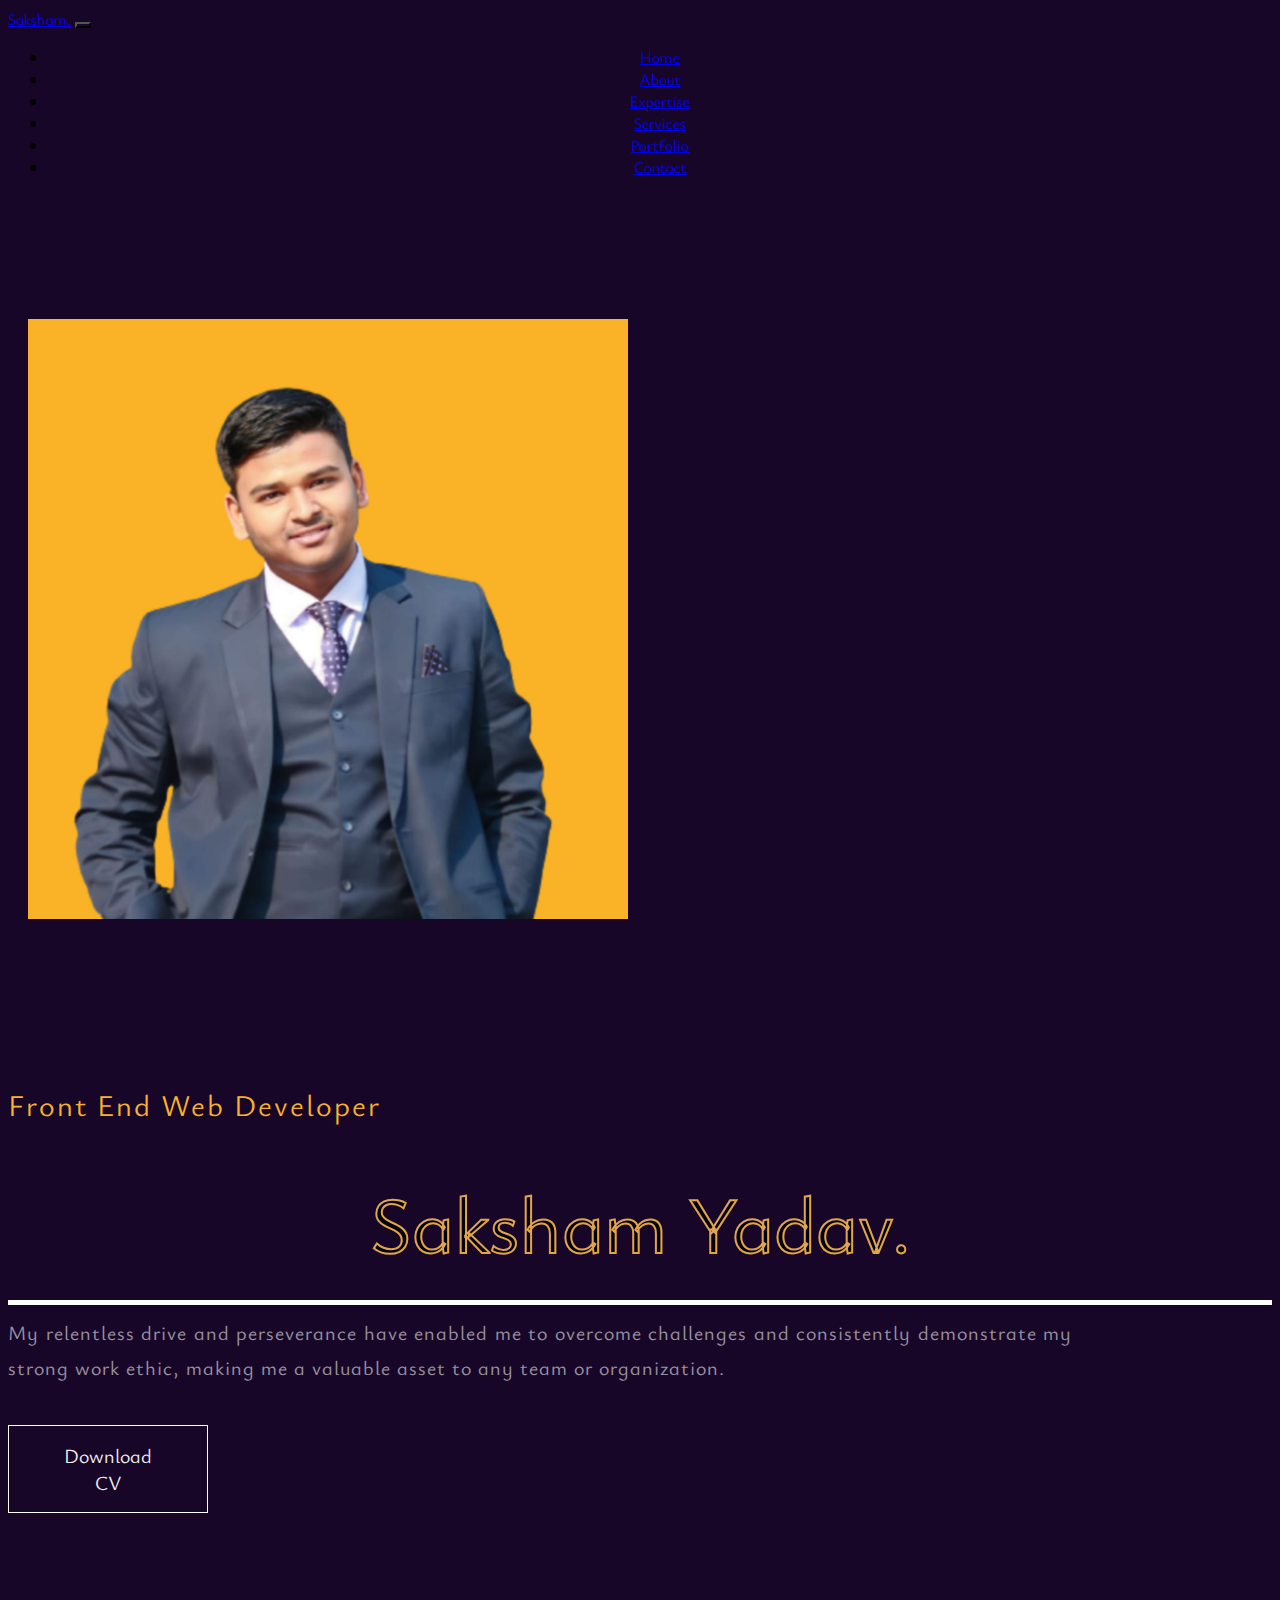
<file: index.html>
<!DOCTYPE html>
<html lang="en">
  <head>
    <title> </title>
    <!-- Required meta tags -->
    <meta charset="utf-8" />
    <meta
      name="viewport"
      content="width=device-width, initial-scale=1, shrink-to-fit=no"
    /> 
    <link
      rel="stylesheet"
      href="https://cdnjs.cloudflare.com/ajax/libs/font-awesome/6.4.0/css/all.min.css"
      integrity="sha512-iecdLmaskl7CVkqkXNQ/ZH/XLlvWZOJyj7Yy7tcenmpD1ypASozpmT/E0iPtmFIB46ZmdtAc9eNBvH0H/ZpiBw=="
      crossorigin="anonymous"
      referrerpolicy="no-referrer"
    />

    <!-- Bootstrap CSS v5.2.1 -->
    <link
      href="https://cdn.jsdelivr.net/npm/bootstrap@5.2.1/dist/css/bootstrap.min.css"
      rel="stylesheet"
      integrity="sha384-iYQeCzEYFbKjA/T2uDLTpkwGzCiq6soy8tYaI1GyVh/UjpbCx/TYkiZhlZB6+fzT"
      crossorigin="anonymous"
    />
    <link rel="stylesheet" href="style.css" />
    <link
      rel="icon"
      type="image/png"
      sizes="16x16"
      href="./public/favicon-16x16.png"
    />
    <link href="https://unpkg.com/aos@2.3.1/dist/aos.css" rel="stylesheet">

  </head>

  <body>
    <header>
      <!-- Navbar Section Starts  -->
      <nav class="navbar navbar-expand-lg navbar-light ms-4 me-4 sticky-top">
        <div class="container-fluid">
          <a class="navbar-brand text-white fs-2" href="#">Saksham.</a>
          <button
            class="navbar-toggler"
            type="button"
            data-bs-toggle="collapse"
            data-bs-target="#navbarNav"
            aria-controls="navbarNav"
            aria-expanded="false"
            aria-label="Toggle navigation"
          >
            <span class="navbar-toggler-icon"></span>
          </button>
          <div class="collapse navbar-collapse" id="navbarNav">
            <ul class="navbar-nav ms-auto mb-2 mb-lg-0">
              <li class="nav-item">
                <a
                  class="nav-link active text-white fs-4"
                  aria-current="page"
                  href="#home"
                  >Home</a
                >
              </li>
              <li class="nav-item">
                <a class="nav-link text-white fs-4" href="#about">About</a>
              </li>
              <li class="nav-item">
                <a class="nav-link text-white fs-4" href="#skills">Expertise</a>
              </li>
              <li class="nav-item">
                <a class="nav-link text-white fs-4" href="#service">Services</a>
              </li>
              <li class="nav-item">
                <a class="nav-link text-white fs-4" href="#portfolio"
                  >Portfolio</a
                >
              </li>
              <li class="nav-item">
                <a class="nav-link text-white fs-4" href="#contact">Contact</a>
              </li>
            </ul>
            <div class="social">
              <a href="https://github.com/Sakshamyadav6" target="_blank"
                ><i class="fa-brands fa-github"></i
              ></a>
              <a
                href="https://www.linkedin.com/in/saksham-yadav-5846bb206/"
                target="_blank"
                ><i class="fa-brands fa-linkedin"></i
              ></a>
              <a
                href="https://www.instagram.com/sakshamyadav.6/"
                target="_blank"
                ><i class="fa-brands fa-instagram"></i
              ></a>
              <a
                href="https://www.facebook.com/yadav.saksham31202"
                target="_blank"
                ><i class="fa-brands fa-facebook"></i
              ></a>
            </div>
          </div>
        </div>
      </nav>
    </header>
    <!-- Navbar Section Ends  -->

    <main>
      <!-- Home Page starts  -->
      <section class="home" id="home">
        <div class="container">
          <div class="row">
            <div class="col" data-aos="fade-right">
              <img
                src="./public/port.jpeg"
                alt="myself"
                height="600px"
                width="600px"
              />
            </div>
            <div class="col">
              <h2><i class="fa-solid fa-minus"></i> Front End Web Developer</h2>
              <div class="wrapper">
                <svg>
                  <text x="50%" y="50%" dy=".35em" text-anchor="middle">
                    Saksham Yadav.
                  </text>
                </svg>
              </div>
              <p>
                My relentless drive and perseverance have enabled me to overcome
                challenges and consistently demonstrate my strong work ethic,
                making me a valuable asset to any team or organization.
              </p>
              <div class="button">
                <button>
                  <a href="./public/files/CV.pdf" class="fs-6" download
                    >Download CV</a
                  ><span></span>
                </button>
              </div>
            </div>
          </div>
        </div>
      </section>
      <!-- Home Page Ends  -->
      <!-- About Section Starts  -->
      <section class="slider pt-5" id="about">
        <div class="container">
          <div class="row">
            <div class="col-lg-6 col-md-6">
              <div class="row" data-aos="fade-up">
                <div class="col-lg-4 text-white">
                  <h2 class="fs-1"><i class="fa-solid fa-minus"></i> Myself</h2>
                </div>
                <div class="col-lg-8">
                  <p class="text-white-50 text-md fs-3">
                    Hello! I’m <span class="text-white">Saksham Yadav</span> a
                    self-taught & award winning Digital
                    <span class="text-white">Designer & Developer</span> with a
                    <span class="text-white">years</span> work experience.
                  </p>
                  <p class="text-white-50 text-md fs-3">
                    Love the Web and the work we do.I work closely with my
                    clients to deliver the best
                    <span class="text-white">possible solutions </span> for
                    their needs
                  </p>
                </div>
              </div>
            </div>
            <div class="col-lg-6 mt-5 mt-lg-0 mt-md-0 col-md-6">
              <div class="row" data-aos="fade-up">
                <div class="col-lg-3">
                  <h2 class="text-white fs-1">
                    <i class="fa-solid fa-minus"></i> Skills
                  </h2>
                </div>
                <div class="col-lg-9 pl-5">
                  <p class="text-white-50 text-md fs-3">
                    Lorem ipsum dolor sit, amet consectetur adipisicing elit. uo
                    cupiditate distinctio neque aperiam aliquam consequuntur!
                  </p>
                  <ul class="list-unstyled lh-50">
                    <li class="text-white-50 fs-5">
                      <i class="fa-solid fa-check" style="color: #e1a34c"></i>
                      Web designing
                      <span class="text-white fs-5">-HTML/CSS</span>
                    </li>
                    <li class="text-white-50 fs-5">
                      <i class="fa-solid fa-check" style="color: #e1a34c"></i>
                      Web Development
                      <span class="text-white fs-5">-HTML/CSS </span>
                    </li>
                    <li class="text-white-50 fs-5">
                      <i class="fa-solid fa-check" style="color: #e1a34c"></i>
                      Web designing
                      <span class="text-white fs-5">-HTML/CSS </span>
                    </li>
                  </ul>
                </div>
              </div>
            </div>
          </div>
        </div>
      </section>
      <!-- About Section Ends -->
      <!-- Skills Section Starts  -->
      <section class="skills" id="skills">
        <div class="container" data-aos="flip-right">
          <div class="row justify-content-center">
            <div class="col-lg-8">
              <div class="section-title text-center">
                <span class="skillset"
                  ><i class="fa-solid fa-minus"></i>Skills Set</span
                >
                <h2 class="title text-white" data-aos="fade-up">Expertise</h2>
              </div>
            </div>
          </div>
          <div class="row">
            <div class="col-lg-6 col-md-6">
              <div class="skill-bar mb-4 mb-lg-0">
                <div class="mb-4 text-right">
                  <h4 class="font-weight-normal text-white">HTML</h4>
                  <div class="progress">
                    <div
                      class="progress-bar"
                      data-percent="90"
                      style="transition: width 3s ease 0s; width: 90%"
                    ></div>
                    <span class="percent-text">
                      <span class="count">85</span>%
                    </span>
                  </div>
                </div>
              </div>
            </div>
            <div class="col-lg-6 col-md-6">
              <div class="skill-bar mb-4 mb-lg-0">
                <div class="mb-4 text-right">
                  <h4 class="font-weight-normal text-white">CSS</h4>
                  <div class="progress">
                    <div
                      class="progress-bar"
                      data-percent="80"
                      style="transition: width 3s ease 0s; width: 80%"
                    ></div>
                    <span class="percent-text">
                      <span class="count">80</span>%
                    </span>
                  </div>
                </div>
              </div>
            </div>
            <div class="col-lg-6 col-md-6">
              <div class="skill-bar mb-4 mb-lg-0">
                <div class="mb-4 text-right">
                  <h4 class="font-weight-normal text-white">BootStrap</h4>
                  <div class="progress">
                    <div
                      class="progress-bar"
                      data-percent="80"
                      style="transition: width 3s ease 0s; width: 80%"
                    ></div>
                    <span class="percent-text">
                      <span class="count">80</span>%
                    </span>
                  </div>
                </div>
              </div>
            </div>
            <div class="col-lg-6 col-md-6">
              <div class="skill-bar mb-4 mb-lg-0">
                <div class="mb-4 text-right">
                  <h4 class="font-weight-normal text-white">JavaScript</h4>
                  <div class="progress">
                    <div
                      class="progress-bar"
                      data-percent="75"
                      style="transition: width 3s ease 0s; width: 75%"
                    ></div>
                    <span class="percent-text">
                      <span class="count">75</span>%
                    </span>
                  </div>
                </div>
              </div>
            </div>
            <div class="col-lg-6 col-md-6">
              <div class="skill-bar mb-4 mb-lg-0">
                <div class="mb-4 text-right">
                  <h4 class="font-weight-normal text-white">React</h4>
                  <div class="progress">
                    <div
                      class="progress-bar"
                      data-percent="75"
                      style="transition: width 3s ease 0s; width: 75%"
                    ></div>
                    <span class="percent-text">
                      <span class="count">75</span>%
                    </span>
                  </div>
                </div>
              </div>
            </div>
            <div class="col-lg-6 col-md-6">
              <div class="skill-bar mb-4 mb-lg-0">
                <div class="mb-4 text-right">
                  <h4 class="font-weight-normal text-white">Material UI</h4>
                  <div class="progress">
                    <div
                      class="progress-bar"
                      data-percent="70"
                      style="transition: width 3s ease 0s; width: 70%"
                    ></div>
                    <span class="percent-text">
                      <span class="count text-white">70</span>%
                    </span>
                  </div>
                </div>
              </div>
            </div>
          </div>
        </div>
      </section>
      <!-- Skills Section Ends  -->
      <!-- Service section Starts  -->
      <section class="service" id="service">
        <div class="container" data-aos="flip-up">
          <div class="row justify-content-center">
            <div class="col-lg-8 mt-5">
              <div class="section-title text-center">
                <span class="skillset"
                  ><i class="fa-solid fa-minus"></i>What I Do</span
                >
                <h2 class="title text-white">Services</h2>
              </div>
            </div>
          </div>
          <div class="row row-cols-1 row-cols-md-3 g-4">
            <div class="col">
              <div class="card">
                <div class="card-body">
                  <h4 class="card-title">Web Development</h4>
                  <p class="card-text text-white-50">
                    I specialize in crafting captivating websites using HTML,
                    CSS, and JavaScript. From personal blogs to business sites,
                    I transform ideas into engaging online experiences, ensuring
                    seamless functionality and captivating designs that leave a
                    lasting impact.
                  </p>
                </div>
              </div>
            </div>
            <div class="col">
              <div class="card">
                <div class="card-body">
                  <h4 class="card-title">Responsive Design</h4>
                  <p class="card-text text-white-50">
                    I ensure your website shines across devices with responsive
                    design. Seamlessly adapting to various screens, your site
                    remains functional and visually appealing, delivering a
                    consistent user experience for every visitor.
                  </p>
                </div>
              </div>
            </div>
            <div class="col">
              <div class="card">
                <div class="card-body">
                  <h4 class="card-title">Frameworks</h4>
                  <p class="card-text text-white-50">
                    I harness the power of front-end frameworks like React to
                    build dynamic web applications. These frameworks enable me
                    to create interactive, feature-rich online experiences that
                    engage and captivate users.
                  </p>
                </div>
              </div>
            </div>
          </div>
        </div>
      </section>
      <!-- Service section Ends  -->
      <!-- Portfolio Section Starts  -->
      <section class="portfolio" id="portfolio">
        <div class="container" data-aos="zoom-in-up">
          <div class="row justify-content-center mt-5">
            <div class="col-lg-8 mt-5">
              <div class="section-title text-center">
                <span class="skillset"
                  ><i class="fa-solid fa-minus"></i>Works</span
                >
                <h2 class="title text-white">Portfolio</h2>
              </div>
            </div>
          </div>
          <div class="card-group">
            <div class="card">
              <img
                src="./public/insta.jpg"
                class="card-img-top"
                alt="instagram"
              />
              <div class="card-body">
                <h5 class="card-title">Lecture App</h5>
                <p class="card-text text-white-50">
                  Lorem ipsum dolor sit amet consectetur, adipisicing elit.
                  Pariatur delectus nulla consequatur tenetur perspiciatis?
                  Laborum consequatur temporibus suscipit consequuntur illo!
                </p>
                <a href="page.html" target="_blank"
                  ><button type="button" class="btn btn-outline-warning fs-5">
                    Live Preview
                  </button>
                </a>
              </div>
            </div>
            <div class="card">
              <img
                src="./public/amazon.jpg"
                class="card-img-top"
                alt="amazon"
                height="266px"
              />
              <div class="card-body">
                <h5 class="card-title">E-Commerce App</h5>
                <p class="card-text text-white-50">
                  Lorem ipsum dolor sit amet consectetur, adipisicing elit.
                  Pariatur delectus nulla consequatur tenetur perspiciatis?
                  Laborum consequatur temporibus suscipit consequuntur illo!
                </p>
                <a href="page.html" target="_blank"
                  ><button type="button" class="btn btn-outline-warning fs-5">
                    Live Preview
                  </button>
                </a>
              </div>
            </div>
            <div class="card">
              <img
                src="./public/spotify.png"
                class="card-img-top"
                alt="spotify"
                height="266px"
              />
              <div class="card-body">
                <h5 class="card-title">Spotify Clone</h5>
                <p class="card-text text-white-50">
                  Lorem ipsum dolor sit amet consectetur, adipisicing elit.
                  Pariatur delectus nulla consequatur tenetur perspiciatis?
                  Laborum consequatur temporibus suscipit consequuntur illo!
                </p>
                <a href="page.html" target="_blank"
                  ><button type="button" class="btn btn-outline-warning fs-5">
                    Live Preview
                  </button>
                </a>
              </div>
            </div>
          </div>
          <div class="card-group">
            <div class="card">
              <img
                src="./public/netflix.jpg"
                class="card-img-top"
                alt="netflix"
                height="284px"
              />
              <div class="card-body">
                <h5 class="card-title">Movie App</h5>
                <p class="card-text text-white-50">
                  Lorem ipsum dolor sit amet consectetur, adipisicing elit.
                  Pariatur delectus nulla consequatur tenetur perspiciatis?
                  Laborum consequatur temporibus suscipit consequuntur illo!
                </p>
                <a href="page.html" target="_blank"
                  ><button type="button" class="btn btn-outline-warning fs-5">
                    Live Preview
                  </button>
                </a>
              </div>
            </div>
            <div class="card">
              <img
                src="./public/travel.avif"
                class="card-img-top"
                alt="travel"
                height="284px"
              />
              <div class="card-body">
                <h5 class="card-title">Weather App</h5>
                <p class="card-text text-white-50">
                  Lorem ipsum dolor sit amet consectetur, adipisicing elit.
                  Pariatur delectus nulla consequatur tenetur perspiciatis?
                  Laborum consequatur temporibus suscipit consequuntur illo!
                </p>
                <a href="page.html" target="_blank"
                  ><button type="button" class="btn btn-outline-warning fs-5">
                    Live Preview
                  </button>
                </a>
              </div>
            </div>
            <div class="card">
              <img
                src="./public/chat.jpg"
                class="card-img-top"
                alt="chat"
                height="284px"
              />
              <div class="card-body">
                <h5 class="card-title">Quotes App</h5>
                <p class="card-text text-white-50">
                  Lorem ipsum dolor sit amet consectetur, adipisicing elit.
                  Pariatur delectus nulla consequatur tenetur perspiciatis?
                  Laborum consequatur temporibus suscipit consequuntur illo!
                </p>
                <a href="page.html" target="_blank"
                  ><button type="button" class="btn btn-outline-warning fs-5">
                    Live Preview
                  </button>
                </a>
              </div>
            </div>
          </div>
        </div>
      </section>
      <!-- Portfolio Section Ends  -->
      <!-- Contact Section Starts  -->
      <section class="contact" id="contact">
        <div class="container" data-aos="fade-down">
          <div class="row justify-content-center mt-5">
            <div class="col-lg-8 mt-5">
              <div class="section-title text-center">
                <span class="skillset"
                  ><i class="fa-solid fa-minus"></i>Contact</span
                >
                <h1 class="title text-white">Get In Touch</h1>
              </div>
            </div>
          </div>
          <div class="row justify-content-center">
            <div class="col-lg-8">
              <form
                class="contact__form form-row contact-form"
                method="post"
                action="https://formspree.io/f/xbjvrlol"
                id="contactForm"
              >
                <div class="row">
                  <div class="col-12">
                    <div
                      class="alert alert-success contact__msg"
                      style="display: none"
                      role="alert"
                    >
                      Your message was sent successfully.
                    </div>
                  </div>
                </div>
                <div class="form-group col-lg-12 mb-5">
                  <input
                    type="text"
                    id="name"
                    name="name"
                    class="form-control bg-transparent text-white fs-5"
                    placeholder="Your Name"
                    required
                  />
                </div>
                <div class="form-group col-lg-12 mb-5">
                  <input
                    type="text"
                    name="email"
                    id="email"
                    class="form-control bg-transparent text-white fs-5"
                    placeholder="Your Email"
                    required
                  />
                </div>
                <div class="form-group col-lg-12 mb-5">
                  <input
                    type="text"
                    name="subject"
                    id="subject"
                    class="form-control bg-transparent text-white fs-5"
                    placeholder="Your Subject"
                    required
                  />
                </div>

                <div class="form-group col-lg-12 mb-5">
                  <textarea
                    id="message"
                    name="message"
                    cols="30"
                    rows="6"
                    class="form-control bg-transparent text-white fs-5"
                    placeholder="Your Message"
                    required
                  ></textarea>

                  <div class="text-center">
                    <input
                      class="btn btn-outline-warning text-white mt-5 fs-4 p-3"
                      id="submit"
                      name="submit"
                      type="submit"
                      class="btn btn-hero"
                      value="Send Message"
                    />
                  </div>
                </div>
              </form>
            </div>
          </div>
          <!-- <div class="row justify-content-center">
            <div class="col-lg-8">
              <form action="#">
                <div class="row">
                  <div class="col-12">
                    <div
                      class="alert alert-success contact__msg"
                      style="display: none"
                      role="alert"
                    >
                      Your message was sent successfully.
                    </div>
                  </div>
                  <div class="form-group col-lg-6 mb-5">
                    <input
                      type="text"
                      name="name"
                      id="name"
                      class="form-control bg-transparent"
                      placeholder="Enter Your Name"
                    />
                  </div>
                </div>
              </form>
            </div>
          </div> -->
        </div>
      </section>
      <!-- Contact Section Ends -->
    </main>
    <!-- footer section starts -->
    <!-- Footer Section Ends -->

    <script src="https://unpkg.com/aos@2.3.1/dist/aos.js"></script>

    <!-- Bootstrap JavaScript Libraries -->
    <script
      src="https://cdn.jsdelivr.net/npm/@popperjs/core@2.11.6/dist/umd/popper.min.js"
      integrity="sha384-oBqDVmMz9ATKxIep9tiCxS/Z9fNfEXiDAYTujMAeBAsjFuCZSmKbSSUnQlmh/jp3"
      crossorigin="anonymous"
    ></script>

    <script
      src="https://cdn.jsdelivr.net/npm/bootstrap@5.2.1/dist/js/bootstrap.min.js"
      integrity="sha384-7VPbUDkoPSGFnVtYi0QogXtr74QeVeeIs99Qfg5YCF+TidwNdjvaKZX19NZ/e6oz"
      crossorigin="anonymous"
    ></script>
    <script>
      AOS.init();
    </script>
  </body>
</html>
</file>
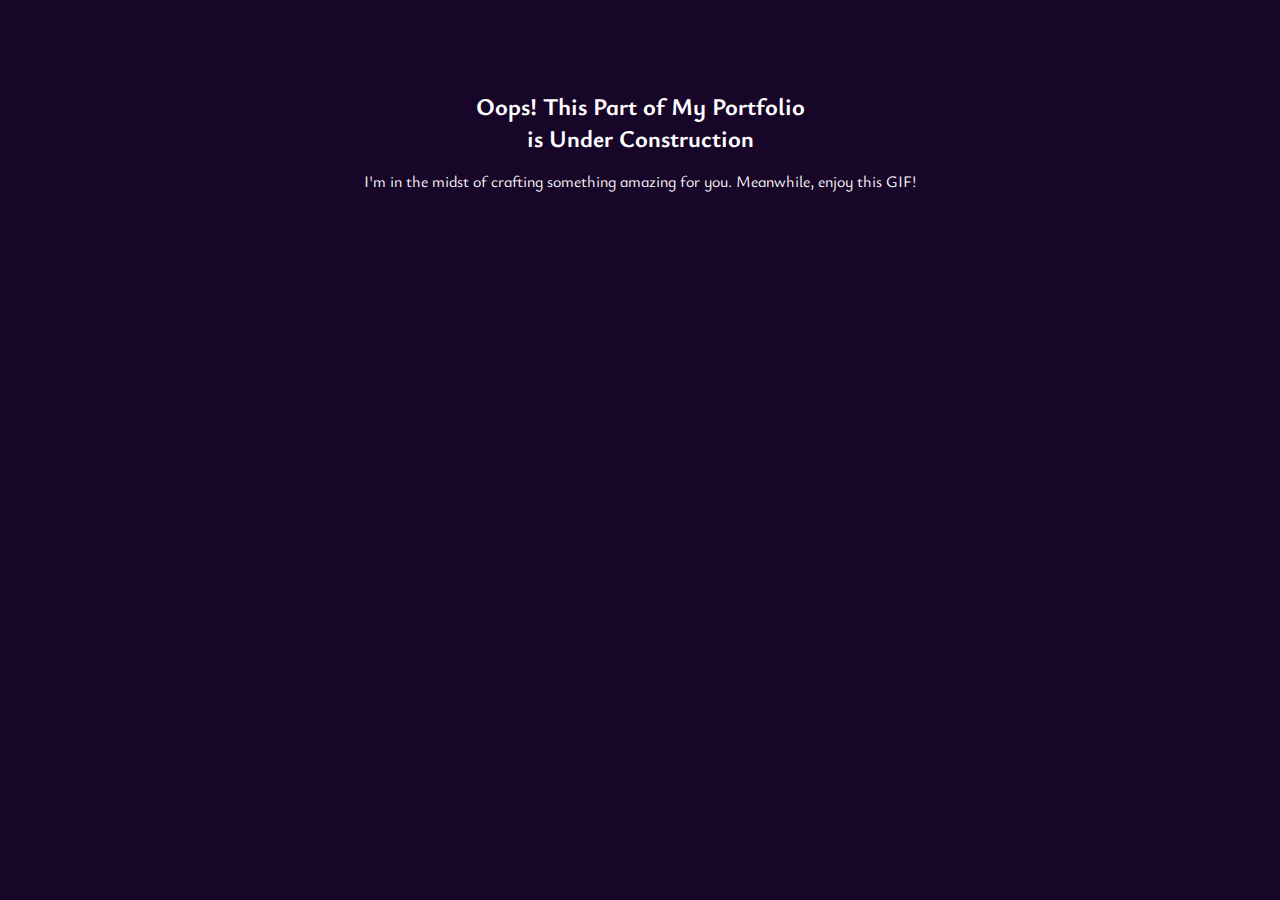
<file: page.html>
<!DOCTYPE html>
<html lang="en">
<head>
    <meta charset="UTF-8">
    <meta name="viewport" content="width=device-width, initial-scale=1.0">
    <link rel="stylesheet" href="page.css">
    <title>My Portfolio</title>
</head>
<body>
    <!-- Your other portfolio content here -->

    <section class="construction-section">
        <div class="construction-container">
            <h2>Oops! This Part of My Portfolio<br> is Under Construction</h2>
            <p>I'm in the midst of crafting something amazing for you. Meanwhile, enjoy this GIF!</p>
          </div>
    </section>
</body>
</html>
</file>
<file: style.css>
@import url("https://fonts.googleapis.com/css2?family=Ysabeau+Infant&display=swap");
* {
  background-color: #180629;
  font-family: "Ysabeau Infant", sans-serif;
}
/* Nav section starts */

.navbar ul li a {
  display: flex;
  justify-content: space-around;
}
li {
  padding: 0 20px;
  position: relative;
}
ul li a::after {
  content: "";
  height: 3px;
  width: 0%;
  background: #fab327;
  position: absolute;
  left: 0;
  bottom: 20px;
  transition: 0.8s;
  color: #fab327;
}
ul li a:hover::after {
  width: 100%;
  bottom: 1px;
}

.social {
  font-size: 25px;
  margin: 12px 10px;
}
.fa-brands {
  color: aliceblue;
  padding: 2px 18px;
}
.fa-brands:hover {
  opacity: 0.5;
}

/* Nav section Ends */
/* Home section starts */

.home img {
  margin: 80px 20px;
}
.home h2 {
  margin-top: 80px;
  color: #fab327;
  font-size: 30px;
  font-weight: 400;
  letter-spacing: 2px;
}
@import url("https://fonts.googleapis.com/css2?family=Russo+One&display=swap");

svg {
	font-family: "Russo One", sans-serif;
	width: 100%; height: 100%;
}
svg text {
	animation: stroke 5s infinite alternate;
	stroke-width: 2;
	stroke: #E1A34C;
	font-size: 80px;
}
@keyframes stroke {
	0%   {
		fill: rgba(225,163,76,0); stroke: rgba(225,163,76,1);
		stroke-dashoffset: 25%; stroke-dasharray: 0 50%; stroke-width: 2;
	}
	70%  {fill: rgba(225,163,76,0); stroke: rgba(225,163,76,1); }
	80%  {fill: rgba(225,163,76,0); stroke: rgba(225,163,76,1); stroke-width: 3; }
	100% {
		fill: rgba(225,163,76,1); stroke: rgba(225,163,76,0);
		stroke-dashoffset: -25%; stroke-dasharray: 50% 0; stroke-width: 0;
	}
}

.wrapper {background-color: #FFFFFF};

.home h1 {
  color: #f0f0f0;
  font-size: 100px;
  margin: 6px 0;
  text-transform: capitalize;
}
.home p {
  color: #f0f0f0;
  opacity: 0.6;
  font-size: 20px;
  text-align: justify;
  letter-spacing: 1px;
  margin-top: 10px;
  margin-bottom: 20px;
  margin-right: 200px;
  line-height: 35px;
}
.home .button button {
  margin: 20px 0;
  padding: 16px 40px;
  font-size: 20px;
  color: #f0f0f0;
  border: 0.10000000000000142px solid white;
  cursor: pointer;
  text-align: center;
  position: relative;
  background: transparent;
  width: 200px;
  z-index: 1;
}
.home .button button a {
  text-decoration: none;
  color: #f0f0f0;
  background: transparent;
}
.button span {
  background: transparent;
  height: 100%;
  width: 100%;
  position: absolute;
  left: 0;
  bottom: 0;
  transition: 0.9s;
}
.button button:hover span {
  width: 100%;
  background: #fab327;
  z-index: -1;
}
/* Home section Ends */
/* Skills section starts */
.skillset {
  color: #fab327;
  text-transform: uppercase;
  font-size: large;
  letter-spacing: 4px;
}
.skills h2 {
  font-size: 60px;
  font-weight: 700;
}
.skills h4 {
  text-align: right;
}
.skill-bar {
  padding: 80px 10px 0px 10px;
}

.progress {
  height: 5px;
  width: 100%;
  background: rgba(255, 255, 255, 0.1);
  overflow: visible;
  position: relative;
  margin: 0 0 35px 0;
  border-radius: 3px;
}

.progress-bar {
  position: absolute;
  width: 0;
  top: 0;
  left: 0;
  height: 100%;
  background: #e1a34c;
  border-radius: 3px;
  transition: all 3s ease-in-out;
}

.percent-text  {
  font-size: 60px;
  color: #fff !important;
  position: absolute;
  top: -110px;
  left: 0;
}
/* Skill section Ends*/
/* Service Section Starts  */
.service {
  color: #fab327;
  text-transform: uppercase;
  font-size: large;
  letter-spacing: 4px;
}
.service h2 {
  font-size: 60px;
  font-weight: 700;
}
.service h4 {
  color: #f0f0f0;
  font-weight: 600;
  font-size: 20px;
}
.service p {
  letter-spacing: 0;
}
.service .card {
  border: #180629;
  cursor: pointer;
  margin: 10px 28px;
}
.service .card:hover {
  border:3.5px solid #fab327;
  transition: 0.5s;
  transform: translatey(20px);
    stroke: #fab327;

}

/* Service Section Ends  */
/* Portfolio Section Starts */
.portfolio {
  text-transform: uppercase;
  font-size: large;
  margin: 60px 0;
}
.portfolio h2 {
  font-size: 60px;
  font-weight: 700;
}
.portfolio .card-title {
  color: #f0f0f0;
  letter-spacing: 0;
  font-size: 29px;
  font-weight: 600;
}
.portfolio .card {
  border: #180629;
  cursor: pointer;
  margin: 20px 28px;
}

.portfolio .card:hover {
  border: 3.5px solid #fab327;
  border-radius: 6px;
  transition: 0.5s;
  transform: translatey(20px);
}
/* Portfolio Section Ends */
/* Contact Section Starts  */
.contact {
  margin-bottom: 20px;
}
.contact h1 {
  font-size: 60px;
  text-transform: uppercase;
}
.contact-form .form-control {
  border: 0;
  border-bottom: 1px solid rgba(255, 255, 255, 0.25);
}
input[type="email"],
input[type="password"],
input[type="text"],
input[type="tel"] {
  box-shadow: none;
  height: 45px;
  outline: none;
  font-size: 14px;
  &:focus {
    box-shadow: none;
    border: 0px;
    border-bottom: 1px solid #e1a34c;
  }
}

.form-control {
  box-shadow: none;
  border-radius: 0;
  &:focus {
    box-shadow: none;
    border-bottom: 1px solid #e1a34c;
  }
}
.form-control::placeholder {
  font-size: 20px;
}
.form input {
  color: #f0f0f0;
}

/* Contact Section Ends */
/* Footer Section Starts  */

/* Footer Section Ends */
/* Media queries Responsiveness  */
@media screen and (max-width: 700px) {
  .home img {
    width: 300px;
    height: 350px;
    margin-bottom: auto;
  }
  svg {
	font-family: "Russo One", sans-serif;
	width: 100%; height: 100%;
}
svg text {
	animation: stroke 5s infinite alternate;
	stroke-width: 2;
	stroke: #E1A34C;
	font-size: 50px;
}
  .home h2 {
    font-size: 20px;
  }
  .home h1 {
    font-size: 40px;
  }
  .home p {
    text-align: justify;
    margin-right: 2px;
  }
  .service .card-title {
    font-size: 18px;
  }
  .service .card-text {
    font-size: 15px;
  }
  .portfolio .title {
    font-size: 40px;
  }
  .portfolio .card-title {
    font-size: 24px;
  }

  .contact h1 {
    font-size: 38px;
  }
}
</file>
<file: page.css>
@import url("https://fonts.googleapis.com/css2?family=Ysabeau+Infant&display=swap");
* {
  background-color: #180629;
  font-family: "Ysabeau Infant", sans-serif;
}
/* Your existing styles here */

.construction-section {
    margin: 50px auto;
    text-align: center;
}

.construction-container {
    padding: 20px;
    background-color: #180629;
    border-radius: 10px;
    font-family: Comic Sans MS, cursive;
    color: white;
}

h2 {
    font-size: 1.5rem;
    margin-bottom: 10px;
}

p {
    font-size: 1rem;
    margin-bottom: 20px;
}

img {
    max-width: 100%;
    height: auto;
}
</file>
